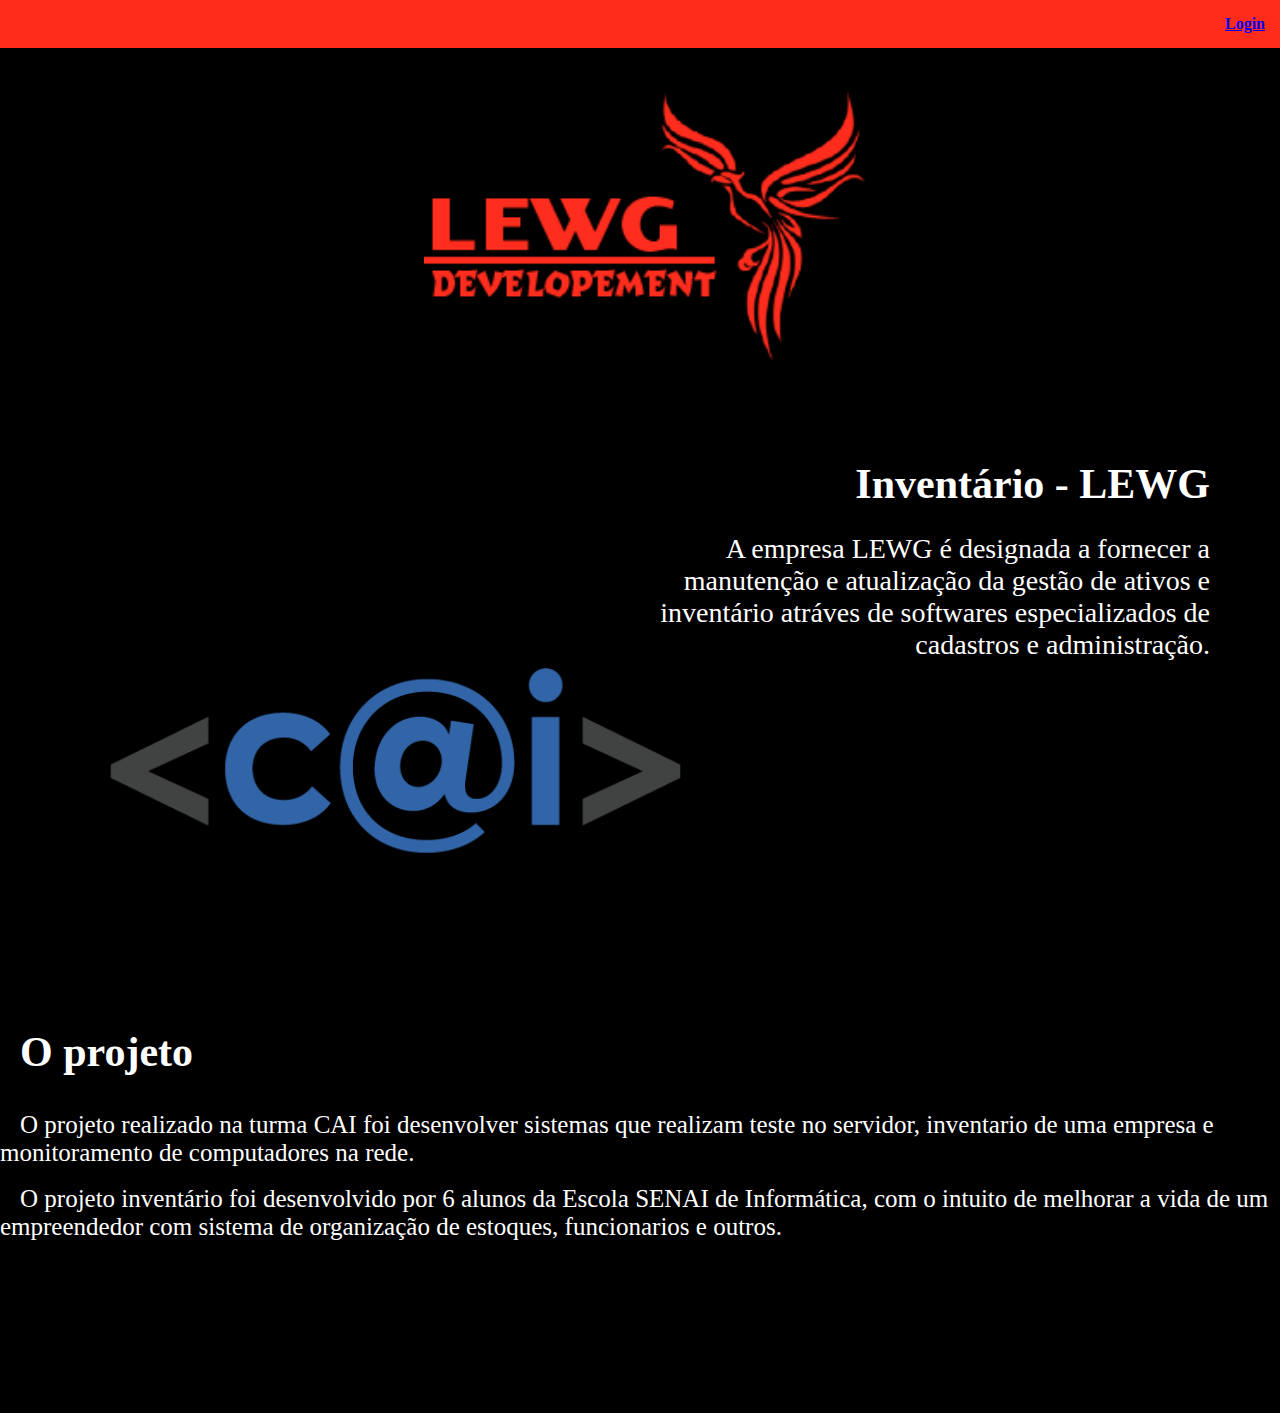
<file: index.html>
<!DOCTYPE html>
<html>
<head>
    <meta charset="utf-8">
    <title>Inventário</title>
    <link rel="stylesheet" type="text/html" href="login.html" />
    <style>
        
* 
{
    margin: 0px;
    padding: 0px;
}

body {
    background-color: black;
}
body {
    color: white;   
}

.menu{
    font-family: 'Segoe UI';
    text-decoration: none;
    user-select: none;
    color: white;
}

.menu ul {
    display: flex;
    justify-content: flex-end;
}

.menu ul li {
    font-weight: 600;
    margin: 15px;
    padding: 15px;


}
.menu {
    display: gray;
}
.header {
    padding: 15px;
    background-color: #FF2C1C;
    width: 100%;
    position: fixed;

}


.logo-card img {
    background-color: white;
    margin: 0px;
    margin-top: -20px;
    margin-bottom: -50px;
    padding: 10px;
    height: 45px;
    box-shadow: 0px 0px 20px gray;
}

.menu ul li {
    display: inline;
    transition: background-color .5s;
}

.menu ul li:hover {
    background-color: black;
}

.image-box img {
    height: 270px;
    margin-left: 10px;
    
}

.image-box {
    padding: 90px;
    display: flex;
    flex-wrap: wrap;
    justify-content: space-around;
 


}

.text-description {
    margin-top: 10px;
    width: 60vw;
    margin-right: 40px;
    float: right;

}

.text-description h3 {
    font-size: 42px;
    text-align: right;
    margin-bottom: 25px;
    color: #fff;
    margin-right: 30px;
    text-align: right;
}

.text-description p {
    text-align: center;
    font-size: 28px;
    color: #fff;
    text-align: right;
    margin-right: 30px;
    width: 600px;
    float: right;


}

.text-description * {
    color: #1e1d1e;
}

.image-box2 img {
    height: 250px;
    margin: 10px;
}

.image-box2 {
    padding: 100px;
    display: flex;
    flex-wrap: wrap;
    justify-content: space-around;
}

.text-description2 h4 {
    font-size: 42px;
    text-align: left;
    margin-bottom: 35px;
    color: #fff;
    margin-left: 20px;
}
.text-description2 p1 {
    text-align: center;
    font-size: 25px;
    color: #fff;
    margin-left: 20px;
}


.text-description2 * {
    color: #1e1d1e;

}

    </style>
</head>
<body>
    <div class="header">
        <div class="menu">
            <ul>    
                <a href="login.html">
                    <li>
                        Login
                    </li>
                </a>
            </ul>
        </div>
    </div>
    
    <div class="image-box">

        <img src="logo3.png" alt="LEWG Logo" /> 
    </div>
    <div class="text-description">
        <h3>
            Inventário - LEWG
        </h3>
        <p>
            A empresa LEWG é designada a fornecer a manutenção e atualização da gestão de ativos e inventário atráves de softwares especializados de cadastros e administração. 


        </p> 
    </div>
	<br>
	<br>
	<br>
	<br>
	<br>
	<br>
	<div class="image-box2">
      	  <img src="c@i.png" alt="CAI Logo" />
	</div>
	
<div class="text-description2"> <h4>
            O projeto
        </h4>
        <p1>
         O projeto realizado na turma CAI foi desenvolver sistemas que realizam teste no servidor, inventario de uma empresa e monitoramento de computadores na rede. </p1> <br> <br>
         <p1>
         O projeto inventário foi desenvolvido por 6 alunos da Escola SENAI de Informática, com o intuito de melhorar a vida de um empreendedor com sistema de organização de estoques, funcionarios e outros.
     </br> </br>
        </p1>
       </div>
        <br>
	<br>
	<br>
	<br>
	<br>
	<br>
	<br>
	<br>
</div>
</body>
</html>
</file>
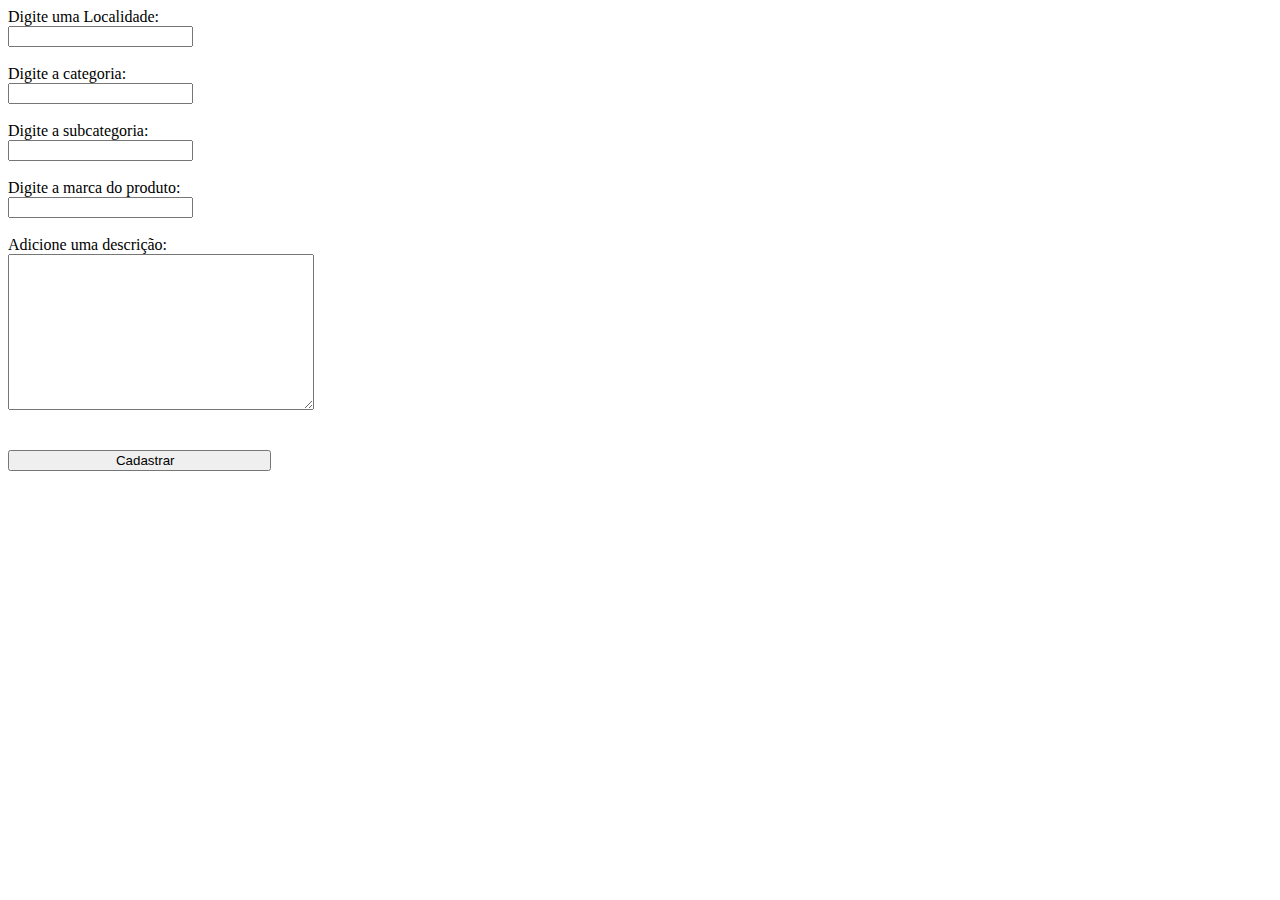
<file: cadastraritem.html>
<!DOCTYPE html>
<html>
<body>

<form action="/action_page.php" target="_blank">
  Digite uma Localidade:<br>
  <input type="text" name="nome" >
  <br><br>
  Digite a categoria:<br>
  <input type="password" name="senha" >
  <br><br>
  Digite a subcategoria:<br>
  <input type="password" name="senha" >
  <br><br>
  Digite a marca do produto:<br>
  <input type="password" name="senha" >
  <br><br>
  Adicione uma descrição:<br>
<textarea name="message" style="width:300px; height:150px;"> </textarea>
  <br><br><br>
  <input type="submit" value="                           Cadastrar                        "> 
</form>     

</body>
</html>
</file>
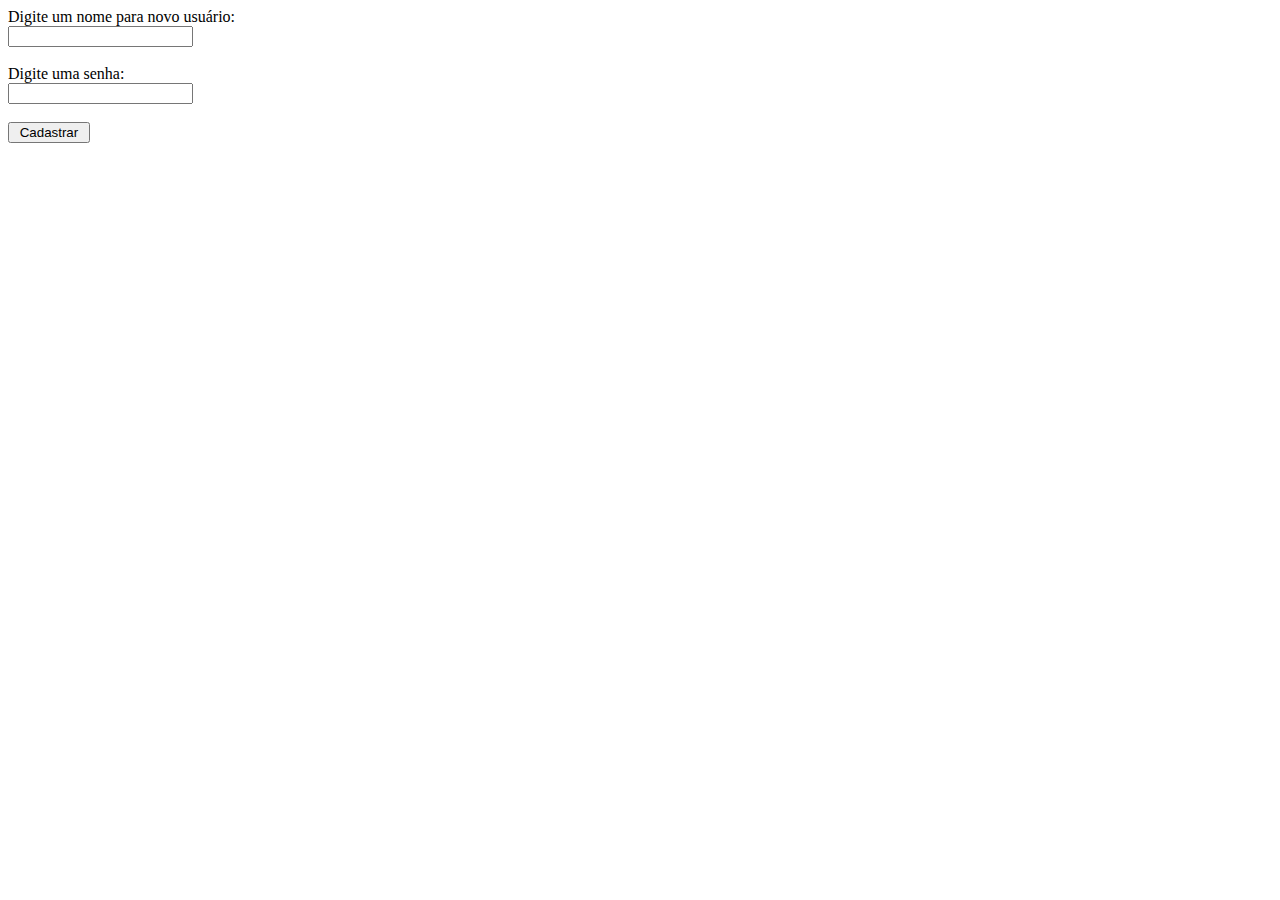
<file: cadastraruser.html>
<!DOCTYPE html>
<html>
<body>

<form action="/cgi-bin/cadastraruser.cgi" method="post">
  Digite um nome para novo usuário:<br>
  <input type="text" name="nome" >
  <br><br>
  Digite uma senha:<br>
  <input type="password" name="senha" >
  <br><br>
  <input type="submit" value=" Cadastrar "> 
</form>     

</body>
</html>
</file>
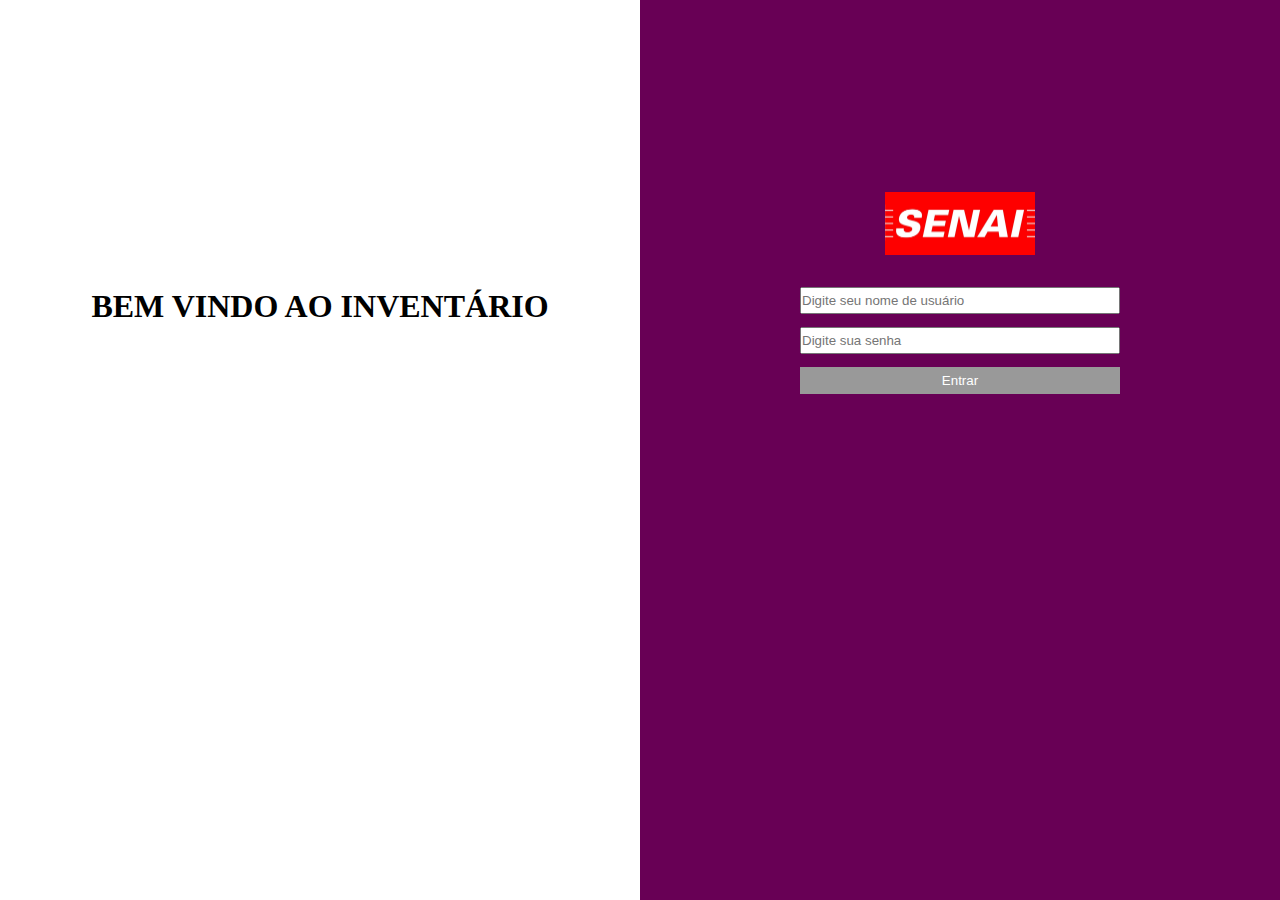
<file: login.html>
<html>
<head>
	<meta charset="utf-8">
	<title>Inventário - Login</title>
	<link href="senai.ico" rel="shortcut icon" type="image/x-icon"/>
	<style>

*{
margin: 0;
padding: 0;
}

.conteudo_geral{
	width: 100vw; /*100% da largura da tela*/
	height: 100vh; /*100% da altura da tela*/
}

.conteudo_esquerdo{
		width: 50%;
		height:  100%;
		background:	white;
		float: left;
}

.conteudo_esquerdo h1{
	color: black;
	text-align: center;
	padding-top: 45%;
}

.conteudo_direito{
	width: 	50%;
	height: 100%;
	background: #680055;
	float: left;
}

.logo{
	width: 	150px;
	margin: 0 auto;
	margin-top: 30%;
}

.logo img{
	width: 150px;
}

.formulario{
	width: 	50%;		
	display: block;
	margin:5% auto;
}

.formulario input{
	width: 	100%;
	height: 	2em;
	margin-bottom: 1em;
}

.formulario input[type="submit"]{
	border:none;
	background: #999;
	color: 	#fff;
}

.formulario input:placeholder{
	text-align: center;
}

</style></head>

<body>
<div class="conteudo_geral">
	<div class="conteudo_esquerdo">
		<h1>BEM VINDO AO INVENTÁRIO</h1>
	</div>
	<div class="conteudo_direito">
		<div class="logo">
			<img src="senai-logo.jpg">
		</div>


		<form class="formulario" action="/cgi-bin/login_post.cgi" method="post">
			<input type="text" name="nome" placeholder="Digite seu nome de usuário">
			<input type="password" name="senha" placeholder="Digite sua senha">
			<input type="submit" value="Entrar">
		</form>

	</div>

</div>

</body>

</html>
</file>
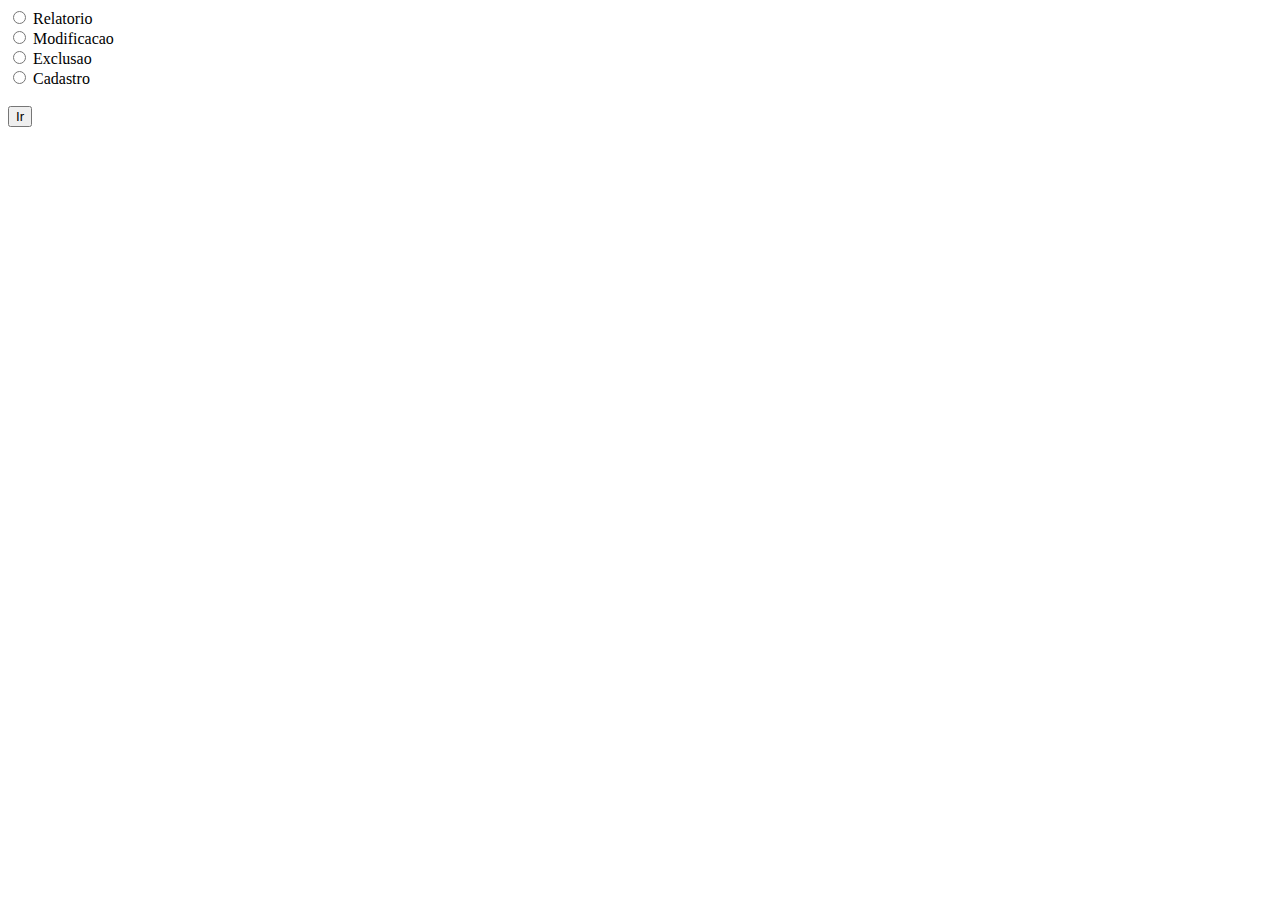
<file: menu.html>
<html>
<body>
<form action="/cgi-bin/menu.cgi" method="post" >
	<input type="radio" value="Relatorio" name="menu">	Relatorio <br>
	<input type="radio" value="Modificacao" name="menu">	Modificacao <br>
	<input type="radio" value="Exclusao" name="menu">	Exclusao<br>
	<input type="radio" value="Cadastro" name="menu">	Cadastro<br><br>
	<input type="submit" value="Ir"> <br>
</form>
</body>
</html>
</file>
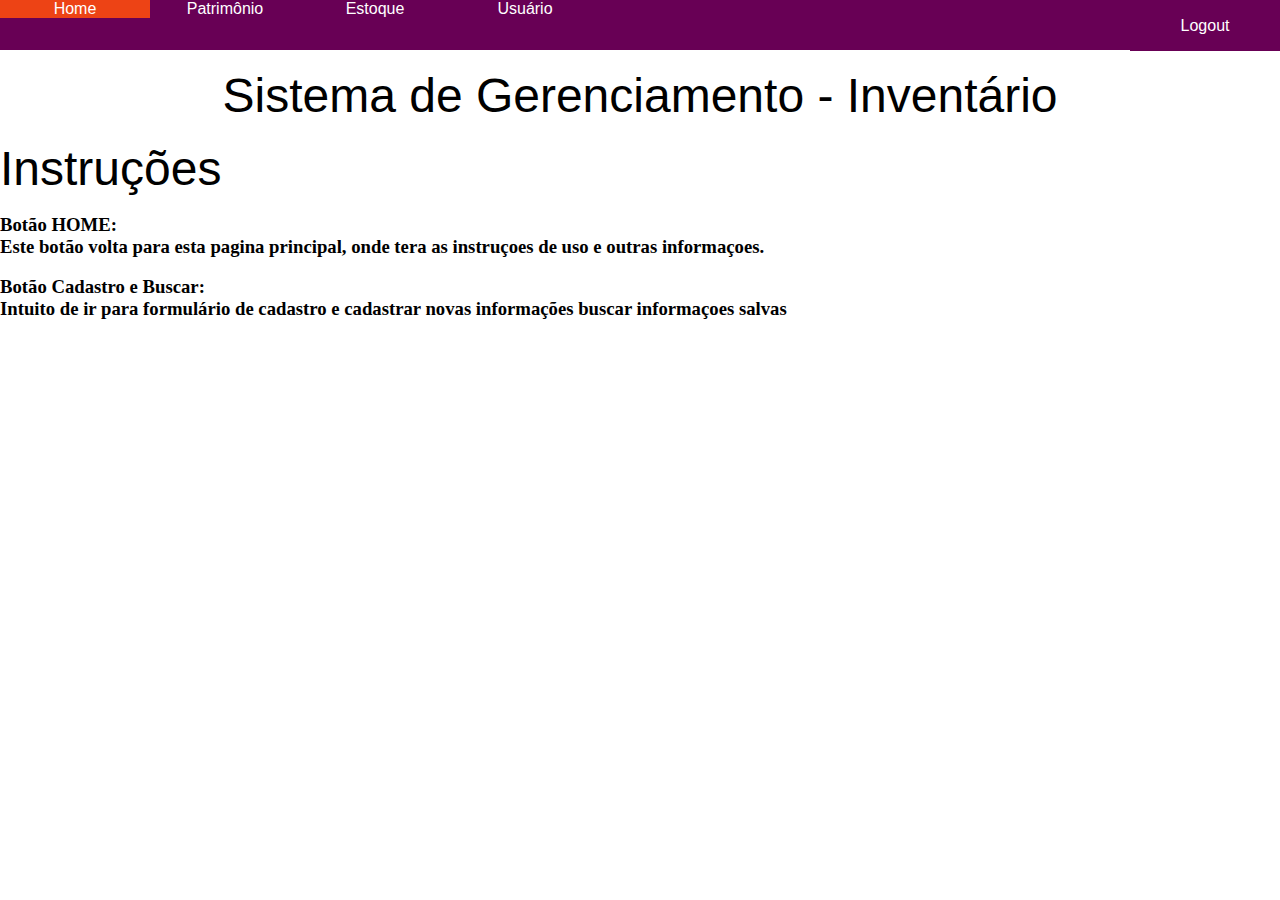
<file: pgnadm.html>
<!DOCTYPE html>
<html>
    
    <head>
            <meta charset="utf-8">
            <title>Inventário</title>
            <link href="Senai.ico" rel="shortcut icon" type="image/x-icon"/>
            <style>
        * {
            margin: 0;
            padding: 0;
        }
        .menu {
            width: 100%;
            height: 50px;
            background-color: #680055;
            font-family: 'Arial';
        }
            .menu ul {
                list-style: none;
                position: relative;
            }
                .menu ul li {
                    width: 150px;
                    float: left;
                }
            .menu a {
                display: block;
                text-decoration: none;
                text-align: center;
                background-color: #680055;
                color: #fff;
            }
            .menu ul ul {
                padding: 15px;
                position: absolute;
                visibility: hidden;
            }
            .menu ul li:hover ul {
                visibility: visible;
            }
            .menu a:hover {
                background-color: #ed4315;
            }
            .menu ul ul li {
                float: none;
                border-bottom: solid 1px #fff;
            }
                .menu ul ul li a {
                    background-color: #680045;
            }
.logout{
            width: 100%;
            height: 50px;
            background-color: #680055;
            font-family: Arial;
        }
            .logout ul {
                list-style: none;
                position: relative;
            }
                .logout ul li {
                    width: 150px;
                    float: right;
                }
            .logout a {
                padding: 16.5px;
                display: block;
                text-decoration: none;
                text-align: center;
                background-color: #680055;
                color: #fff;
            }
            .logout ul ul {
                position: absolute;
                visibility: hidden;
            }
            .logout ul li:hover ul {
                visibility: visible;
            }
            .logout a:hover {
                background-color: #000;
                color: #;
            }
            .logout ul ul li {
                float: none;
                border-bottom: solid 1px #fff;
            }
                .logout ul ul li a {
                    background-color: #680045;
                }
        label[for="bt_menu"]{
            padding: 5px;
            background-color: #680055;
            color: #fff;
            font-family: Arial;
            text-align: left;
            font-size: 30px;
            cursor: pointer;
            height: 50px;
        }
        #bt_menu {
            display: none;
        }
        label[for="bt_menu"]{
            display: none;
        }
        @media(max-width: 800px) {
            label[for="bt_menu"] {
                display: block;
            }
            #bt_menu:checked ~ .menu{
                margin-left: 0;
            }
            .menu{
                margin-top: 5px;
                margin-left: -100%;
                transition: all .3s;
            }
            .menu ul li {
                width: 100%;
                float: none;
            }
            .menu ul ul {
                position: static;
                overflow: hidden;
                max-height: 0;
                transition: all 1s;
            }
            .menu ul li:hover ul {
                height: auto;
                max-height: 200px;
            }
        }
    </style>


    <input type="checkbox" id="bt_menu" />
    <label for="bt_menu">&#9776;</label>

  
    <nav class="menu">
        <ul>            
    <li><a href="#">Home</a></li>

        <li><a href="#">Patrimônio</a>
            <ul>
                <li><a href="../cadastraritem.html">Cadastrar itens</a></li>
		
                <li><a href="PerfilAdmCadastro.html">Modificar itens</a></li>
		
                <li><a href="PerfilAdmCadastro.html">Excluir itens</a></li>
		
                </ul>
            </li>          
            
	<li><a href="#">Estoque</a>
	<ul>	
	<li><a href="oioi">Ler patrimônios registrados</a>
	</ul>
	
 <li><a href="#">Usuário</a>
            <ul>
               
	 <li><a href="../cadastraruser.html">Cadastrar usuário </a></li>
		<li><a href="../alteraruser.html">Alterar usuário </a></li>	
		<li><a href="../removeruser.html">Remover usuário </a></li>
		
         </ul>
</ul>
        
    <nav class="logout">
            <ul>
            <li><a href="../login.html">Logout</a>
                </ul>
            </li>
        </nav>

    </nav>﻿
    <section>
    <p>
        <center><font size="10" color="#000" face="Arial">Sistema de Gerenciamento - Inventário</font>
    </center>
    </p>
<p> <br> 
    <font size="14" color="#000" face="Arial"> Instruções </font> 
</p> </br>
<p>
    <h3>
       <left>
        <b>Botão HOME:</b> <br>
      Este botão volta para esta pagina principal, onde tera as instruçoes de uso e outras informaçoes.
</br>
</h3>
</p>
<p><br>
    <h3>
        <b> Botão Cadastro e Buscar: </b> <br> <p>  Intuito de ir para formulário de cadastro e cadastrar novas informações buscar informaçoes salvas
    </br>
</p>
    </h3>
    </left>
</section
</file>
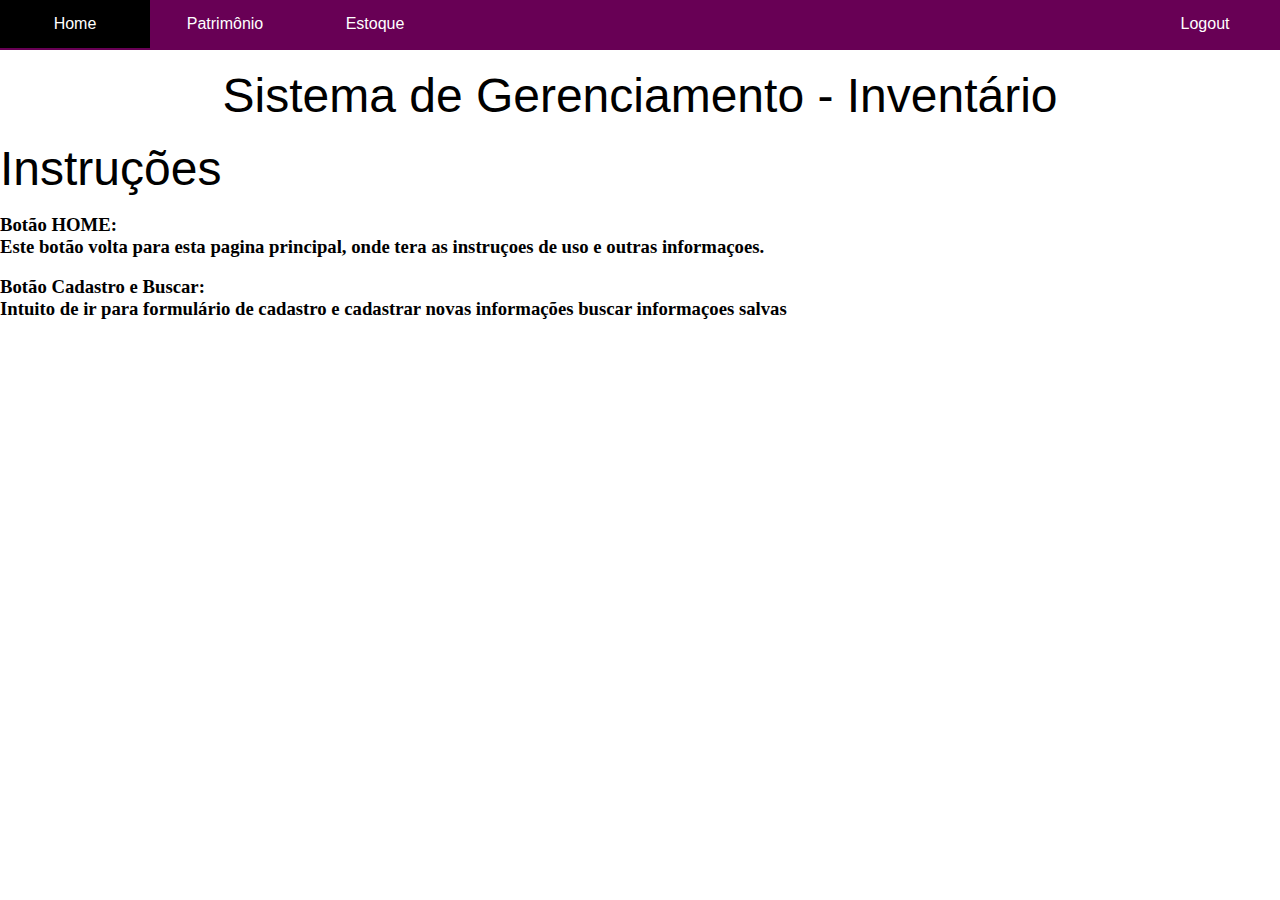
<file: pgntec.html>
<!DOCTYPE html>

<html>

    

    <head>

            <meta charset="utf-8">

            <title>Inventário</title>

            <link href="Senai.ico" rel="shortcut icon" type="image/x-icon"/>

            <style>
        * {
            margin: 0;
            padding: 0;
        }
        .menu {
            width: 100%;
            height: 50px;
            background-color: #680055;
            font-family: 'Arial';
        }
            .menu ul {
                list-style: none;
                position: relative;
            }
                .menu ul li {
                    width: 150px;
                    float: left;
                }
            .menu a {
                padding: 15px;
                display: block;
                text-decoration: none;
                text-align: center;
                background-color: #680055;
                color: #fff;
            }
            .menu ul ul {
                position: absolute;
                visibility: hidden;
            }
            .menu ul li:hover ul {
                visibility: visible;
            }
            .menu a:hover {
                background-color: #000;
            }
            .menu ul ul li {
                float: none;
                border-bottom: solid 1px #fff;
            }
                .menu ul ul li a {
                    background-color: #680045;
            }
.logout{
            width: 100%;
            height: 50px;
            background-color: #680055;
            font-family: Arial;
        }
            .logout ul {
                list-style: none;
                position: relative;
            }
                .logout ul li {
                    width: 150px;
                    float: right;
                }
            .logout a {
                padding: 15px;
                display: block;
                text-decoration: none;
                text-align: center;
                background-color: #680055;
                color: #fff;
            }
            .logout ul ul {
                position: absolute;
                visibility: hidden;
            }
            .logout ul li:hover ul {
                visibility: visible;
            }
            .logout a:hover {
                background-color: #000;
                color: #;
            }
            .logout ul ul li {
                float: none;
                border-bottom: solid 1px #fff;
            }
                .logout ul ul li a {
                    background-color: #680045;
                }
        label[for="bt_menu"]{
            padding: 5px;
            background-color: #680055;
            color: #fff;
            font-family: Arial;
            text-align: left;
            font-size: 30px;
            cursor: pointer;
            height: 50px;
        }
        #bt_menu {
            display: none;
        }
        label[for="bt_menu"]{
            display: none;
        }
        @media(max-width: 800px) {
            label[for="bt_menu"] {
                display: block;
            }
            #bt_menu:checked ~ .menu{
                margin-left: 0;
            }
            .menu{
                margin-top: 5px;
                margin-left: -100%;
                transition: all .3s;
            }
            .menu ul li {
                width: 100%;
                float: none;
            }
            .menu ul ul {
                position: static;
                overflow: hidden;
                max-height: 0;
                transition: all 1s;
            }
            .menu ul li:hover ul {
                height: auto;
                max-height: 200px;
            }
        }
    </style>





    <input type="checkbox" id="bt_menu" />

    <label for="bt_menu">&#9776;</label>



  

    <nav class="menu">

        <ul>            

    <li><a href="#">Home</a></li>



        <li><a href="#">Patrimônio</a>

            <ul>

		<li><a href="PerfilAdmCadastro.html">Cadastrar itens</a></li>

                <li><a href="PerfilAdmCadastro.html">Modificar itens</a></li>

                <li><a href="PerfilAdmCadastro.html">Excluir itens</a></li>
		

                </ul>

            </li>          

            
	<li><a href="#">Estoque</a>
	<ul>
	<li><a href="oioi">Ler patrimônios registrados</a>
	</ul>
	</ul>
        

    <nav class="logout">

            <ul>

            <li><a href="../login.html">Logout</a>

            </li>

                </ul>

            </li>

        </nav>



    </nav>﻿

    <section>

    <p>

        <center><font size="10" color="#000" face="Arial">Sistema de Gerenciamento - Inventário</font>

    </center>

    </p>

<p> <br> 

    <font size="14" color="#000" face="Arial"> Instruções </font> 

</p> </br>

<p>

    <h3>

       <left>

        <b>Botão HOME:</b> <br>

      Este botão volta para esta pagina principal, onde tera as instruçoes de uso e outras informaçoes.

</br>

</h3>

</p>

<p><br>

    <h3>

        <b> Botão Cadastro e Buscar: </b> <br> <p>  Intuito de ir para formulário de cadastro e cadastrar novas informações buscar informaçoes salvas

    </br>

</p>

    </h3>

    </left>

</section
</file>
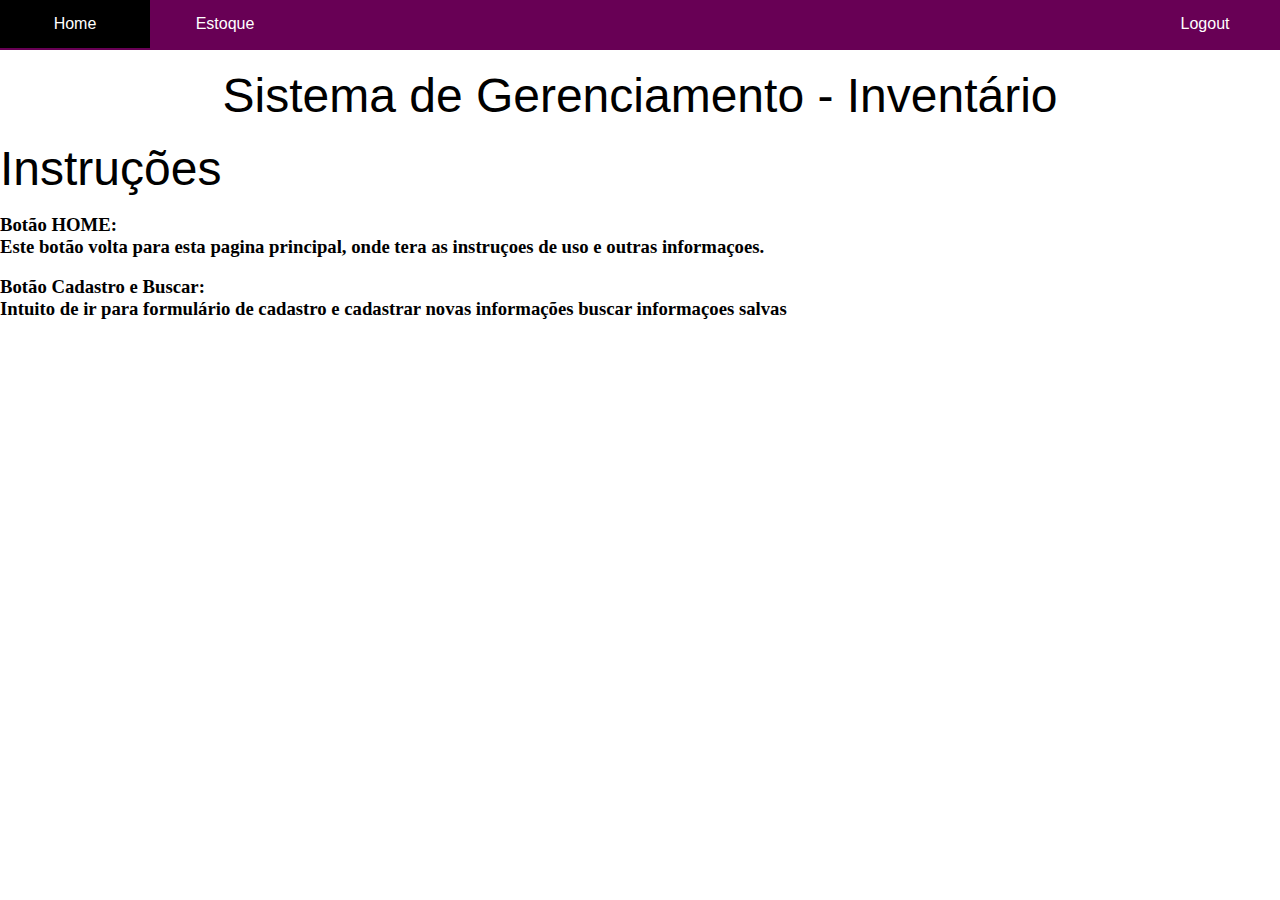
<file: pgnusr.html>
<!DOCTYPE html>
<html>
    
    <head>
            <meta charset="utf-8">
            <title>Inventário</title>
            <link href="Senai.ico" rel="shortcut icon" type="image/x-icon"/>
            <style>
        * {
            margin: 0;
            padding: 0;
        }
        .menu {
            width: 100%;
            height: 50px;
            background-color: #680055;
            font-family: 'Arial';
        }
            .menu ul {
                list-style: none;
                position: relative;
            }
                .menu ul li {
                    width: 150px;
                    float: left;
                }
            .menu a {
                padding: 15px;
                display: block;
                text-decoration: none;
                text-align: center;
                background-color: #680055;
                color: #fff;
            }
            .menu ul ul {
                position: absolute;
                visibility: hidden;
            }
            .menu ul li:hover ul {
                visibility: visible;
            }
            .menu a:hover {
                background-color: #000;
            }
            .menu ul ul li {
                float: none;
                border-bottom: solid 1px #fff;
            }
                .menu ul ul li a {
                    background-color: #680045;
            }
.logout{
            width: 100%;
            height: 50px;
            background-color: #680055;
            font-family: Arial;
        }
            .logout ul {
                list-style: none;
                position: relative;
            }
                .logout ul li {
                    width: 150px;
                    float: right;
                }
            .logout a {
                padding: 15px;
                display: block;
                text-decoration: none;
                text-align: center;
                background-color: #680055;
                color: #fff;
            }
            .logout ul ul {
                position: absolute;
                visibility: hidden;
            }
            .logout ul li:hover ul {
                visibility: visible;
            }
            .logout a:hover {
                background-color: #000;
                color: #;
            }
            .logout ul ul li {
                float: none;
                border-bottom: solid 1px #fff;
            }
                .logout ul ul li a {
                    background-color: #680045;
                }
        label[for="bt_menu"]{
            padding: 5px;
            background-color: #680055;
            color: #fff;
            font-family: Arial;
            text-align: left;
            font-size: 30px;
            cursor: pointer;
            height: 50px;
        }
        #bt_menu {
            display: none;
        }
        label[for="bt_menu"]{
            display: none;
        }
        @media(max-width: 800px) {
            label[for="bt_menu"] {
                display: block;
            }
            #bt_menu:checked ~ .menu{
                margin-left: 0;
            }
            .menu{
                margin-top: 5px;
                margin-left: -100%;
                transition: all .3s;
            }
            .menu ul li {
                width: 100%;
                float: none;
            }
            .menu ul ul {
                position: static;
                overflow: hidden;
                max-height: 0;
                transition: all 1s;
            }
            .menu ul li:hover ul {
                height: auto;
                max-height: 200px;
            }
        }
    </style>


    <input type="checkbox" id="bt_menu" />
    <label for="bt_menu">&#9776;</label>

  
    <nav class="menu">
        <ul>            
    <li><a href="PerfilAdm.html">Home</a></li>         
        

	<li><a href="#">Estoque</a>
        <ul>
    <li><a href="oioi">Ler patrimônios registrados</a>
	</ul>
</ul>

	
        
    <nav class="logout">
            <ul>
            <li><a href="../login.html">Logout</a>

            </li>
        </nav>

    </nav>﻿
    <section>
    <p>
        <center><font size="10" color="#000" face="Arial">Sistema de Gerenciamento - Inventário</font>
    </center>
    </p>
<p> <br> 
    <font size="14" color="#000" face="Arial"> Instruções </font> 
</p> </br>
<p>
    <h3>
       <left>
        <b>Botão HOME:</b> <br>
      Este botão volta para esta pagina principal, onde tera as instruçoes de uso e outras informaçoes.
</br>
</h3>
</p>
<p><br>
    <h3>
        <b> Botão Cadastro e Buscar: </b> <br> <p>  Intuito de ir para formulário de cadastro e cadastrar novas informações buscar informaçoes salvas
    </br>
</p>
    </h3>
    </left>
</section
</file>
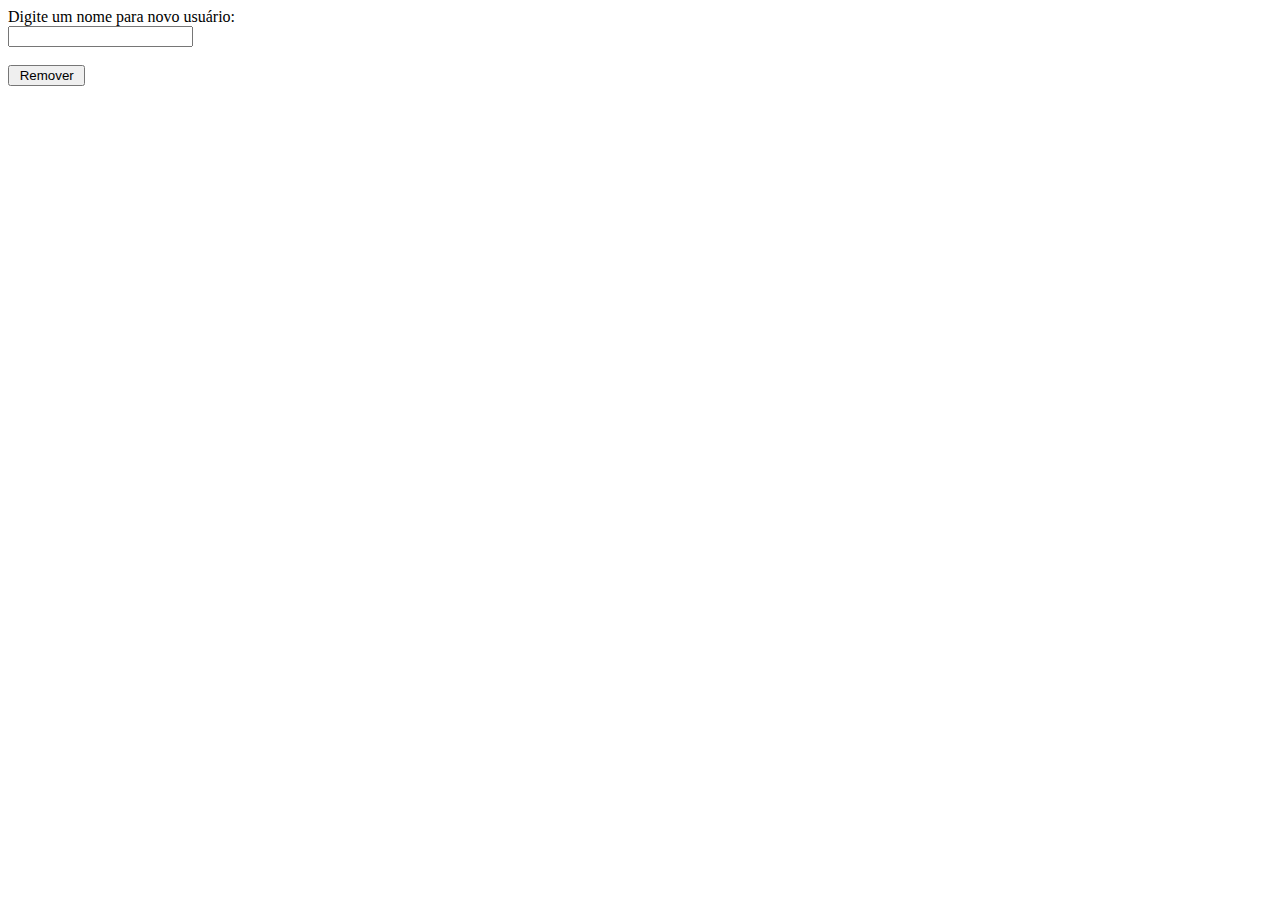
<file: removeruser.html>
<!DOCTYPE html>
<html>
<body>

<form action="/cgi-bin/removeruser.cgi" method="post">
  Digite um nome para novo usuário:<br>
  <input type="text" name="nome" >
  <br><br>
  <input type="submit" value=" Remover "> 
</form>     

</body>
</html>
</file>
